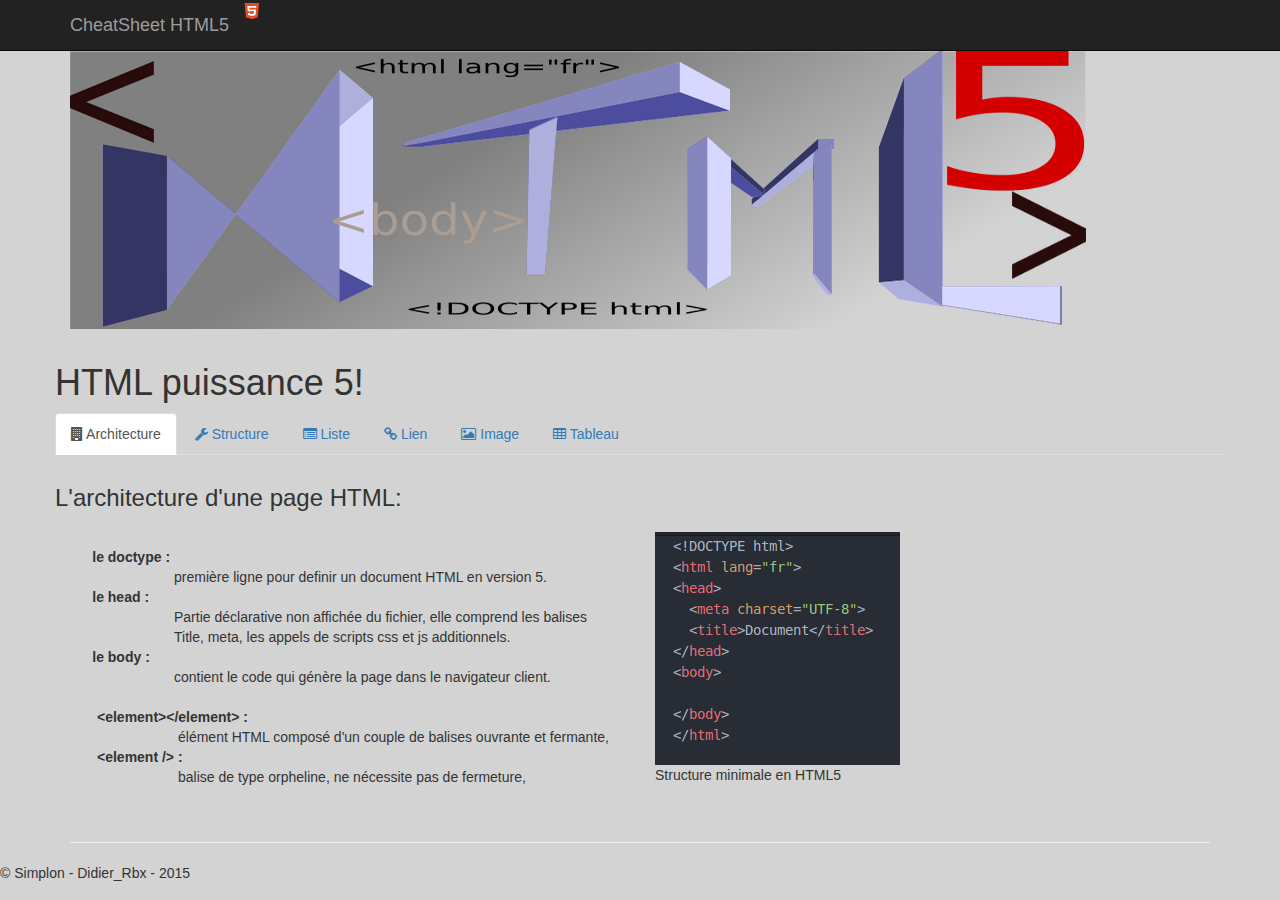
<file: index.html>
<!doctype html>
<!--[if lt IE 7]>      <html class="no-js lt-ie9 lt-ie8 lt-ie7" lang=""> <![endif]-->
<!--[if IE 7]>         <html class="no-js lt-ie9 lt-ie8" lang=""> <![endif]-->
<!--[if IE 8]>         <html class="no-js lt-ie9" lang=""> <![endif]-->
<!--[if gt IE 8]><!-->
<html class="no-js" lang="fr">
<!--<![endif]-->

<head>
  <meta charset="utf-8">
  <meta http-equiv="X-UA-Compatible" content="IE=edge">
  <title>CheatSheet HTML - Bootstrap inside</title>
  <meta name="description" content="">
  <meta name="viewport" content="width=device-width, initial-scale=1">
  <link rel="apple-touch-icon" href="apple-touch-icon.png">
  <!-- favicon HTML5 -->
  <link rel="icon" type="image/png" href="favicon.png" />
  <link rel="stylesheet" href="css/bootstrap.min.css">
  <link rel="stylesheet" href="css/font-awesome.min.css">
  <!--  <link rel="stylesheet" href="css/bootstrap-theme.min.css">  -->
  <link rel="stylesheet" href="css/main.css">

  <script src="js/vendor/modernizr-2.8.3-respond-1.4.2.min.js"></script>
</head>

<body>
  <!--[if lt IE 8]>
            <p class="browserupgrade">You are using an <strong>outdated</strong> browser. Please <a href="http://browsehappy.com/">upgrade your browser</a> to improve your experience.</p>
        <![endif]-->
  <nav class="navbar navbar-inverse navbar-fixed-top">
    <div class="container">
      <div class="navbar-header">

        <a class="navbar-brand " href="#">CheatSheet HTML5 </a>
        <img  src="img/logoHTML.png" alt="Découvrez HTML5" />
      </div>
      <div id="navbar" class="navbar-collapse collapse">

      </div>
      <!--/.navbar-collapse -->
    </div>
  </nav>

  <header class="row">
    <div class="container logo">
      <img class="img-responsive" src="img/enteteHTML5_01.png" alt="cheatSheet_html5" title="Mon logo HTML5">
    </div>
  </header>

  <section class="container content">
    <!-- Example row of columns -->
    <div class="row">
      <!-- .row>.col-xs-12>h1{HTML puissance 5!}+ul.nav.nav-tabs(li*6)  -->
      <div class="row">
        <div class="col-xs-12">
          <h1>HTML puissance 5!</h1>
          <ul class="nav nav-tabs">
            <li class="active"><a href="#Arch" data-toggle="tab"><i class="fa fa-building"></i>
Architecture</a></li>
            <li><a href="#Str" data-toggle="tab"><i class="fa fa-wrench"></i>
Structure</a></li>
            <li><a href="#Lis" data-toggle="tab"><i class="fa fa-list-alt"></i>
Liste</a></li>
            <li><a href="#Lie" data-toggle="tab"><i class="fa fa-link"></i>
Lien</a></li>
            <li><a href="#Ima" data-toggle="tab"><i class="fa fa-picture-o"></i>
Image</a></li>
            <li><a href="#Tab" data-toggle="tab"><i class="fa fa-table"></i>
Tableau</a></li>
          </ul>
          <!--  .tab-content>(#Arch.tab-pane>.row.content.text-center>.col-xs-8+.col-xs-4)*6  -->
          <div class="tab-content">
<!--  / Panneau sur Architecture -->
            <div id="Arch" class="tab-pane active">
              <div class="row content  text-alert">
                <div class="panel-heading">
                  <h3>L'architecture d'une page HTML:</h3>
                </div>
                <div class="col-md-6">
                  <div class="panel-body">
                    <dl class="list-inline">
                      <dt> le doctype :</dt>
                      <dd> première ligne pour definir un document HTML en version 5.</dd>
                      <dt> le head :</dt>
                      <dd> Partie déclarative non affichée du fichier, elle comprend les balises Title, meta, les appels de scripts css et js additionnels.</dd>
                      <dt> le body :</dt>
                      <dd> contient le code qui génère la page dans le navigateur client.</dd>
                    </dl>
                    <dl>
                      <dt>&lt;element&gt;&lt;/element&gt; :</dt>
                      <dd> élément HTML composé d'un couple de balises ouvrante et fermante,
                        <dt>&lt;element /&gt; :</dt>
                        <dd> balise de type orpheline, ne nécessite pas de fermeture,
                    </dl>
                  </div>
                </div>
                <div class="col-md-4">
                  <figure>
                    <img class="img-responsive" src="img/structure_fichier_html.png" alt="Structure_fichier_html" title="structure minimale d'un fichier html" />
                    <figcaption>Structure minimale en HTML5</figcaption>
                  </figure>
                </div>
              </div>
            </div>
<!--  / Panneau sur Architecture -->

<!--  Panneau sur les balises structurantes -->
            <div id="Str" class="tab-pane  str">
              <div class="row content  text-warning">
                <div class="panel-heading">
                  <h3 class="panel-title">Les balises structurantes :</h3>
                </div>
                <div class="col-md-4">
                  <div class="panel-body">
                    <dl class="list-inline">
                      <dt>&lt;header&gt; &lt;/header&gt;:</dt>
                      <dd> délimite une zone d'entête,</dd>
                      <dt>&lt;nav&gt; &lt;/nav&gt;:</dt>
                      <dd> zone regroupant les liens de navigation,</dd>
                      <dt>&lt;section&gt; &lt;/section&gt;:</dt>
                      <dd> délimite une section d'affichage,</dd>
                      <dt>&lt;aside&gt; &lt;/aside&gt;:</dt>
                      <dd> délimite une zone latérale d'affichage,</dd>
                      <dt>&lt;footer&gt; &lt;/footer&gt;:</dt>
                      <dd> délimite une zone de pied de page,</dd>
                    </dl>
                  </div>
                </div>
                <div class="col-md-5">
                  <dl>
                    <dt>&lt;p&gt; &lt;/p&gt;:</dt>
                    <dd> délimite un paragraphe,</dd>
                    <dt>&lt;br/&gt; :</dt>
                    <dd> c'est une
                      <mark title="ne nécessite pas de balise fermante">balise orpheline</mark> qui ajoute un retour à la ligne,</dd>
                    <dt>&lt;hx&gt; &lt;/hx&gt;:</dt>
                    <dd> balises titres, x de 1 à 6 par ordre d'importance. h1 pour le titre principal, h2 pour un sous-titre, etc..
                    </dd>
                    <dt>&lt;em&gt;&lt;/em&gt;:</dt>
                    <dd> mise en valeur faible d'un mot, d'une phrase,</dd>
                    <dt>&lt;strong&gt;&lt;/strong&gt;:</dt>
                    <dd> mise en valeur plus importante,</dd>
                  </dl>
                </div>
                <div class="col-md-3 struc">
                  <img class="img-responsive" src="img/structurePage_HTML5.jpg" alt="Structure d'une page HTML5">
                </div>
              </div>
            </div>
            <div id="Lis" class="tab-pane two ">
              <div class="row content text-primary lis">
                <div class="panel-heading">
                  <h3>Les listes:</h3>
                </div>
                <div class="col-md-8">
                  <div class="panel-body">
                    <div class="row">
                      <div class="col-md-6">
                        <dl>
                          <dt> &lt;ul&gt; &lt;/ul&gt; :</dt>
                          <dd> liste non ordonnée (à puce), </dd>
                          <dt> &lt;ol&gt; &lt;/ol&gt; :</dt>
                          <dd> liste ordonnée (numérotée), </dd>
                        </dl>
                        <p>
                          les éléments des listes ul et ol :
                        </p>
                        <ul>
                          <li>&lt;li&gt;&lt;/li&gt;:</li>
                          <li> délimite un élément de liste ul et ol, </li>
                        </ul>
                      </div>
                      <div class="col-md-4">
                        <dl>
                          <dt>&lt;dl&gt;&lt;/dl&gt;:</dt>
                          <dd> liste descriptive, </dd>
                        </dl>
                        <p>
                          les éléments des listes dl :
                        </p>
                        <ol>
                          <li>&lt;dt&gt;&lt;/dt&gt;: nom de l'élément, </li>
                          <li>&lt;dd&gt;&lt;/dd&gt;: description de l'élément. </li>
                        </ol>
                      </div>
                    </div>
                  </div>
                </div>
              </div>
            </div>
            <div id="Lie" class="tab-pane ">
              <div class="row content  text-alert">
                <div class="panel-heading">
                  <h3>Les liens:</h3>
                </div>
                <div class="col-md-8">
                  <div class="panel-body">
                    <dl class="list-inline">
                      <dt>&lt;a href="http://lien_externe.html"&gt;&lt;/a&gt;:</dt>
                      <dd> lien absolu qui référence un lien externe à la page, </dd>
                      <dt>&lt;a href="[chemin/]ma_page_interne.html"&gt;&lt;/a&gt;:</dt>
                      <dd> lien relatif qui référence un lien interne, </dd>
                      <dt>&lt;a href="#"&gt;&lt;/a&gt;:</dt>
                      <dd> lien vide,</dd>
                      <dt>&lt;a href="#Ancre"&gt;&lt;/a&gt;:</dt>
                      <dd> lien qui référence une ancre de la page en cours, </dd>
                      <dt>&lt;a href="[chemin/]ma_page_interne.html#Ancre"&gt;&lt;/a&gt;:</dt>
                      <dd> lien relatif vers une ancre d'un lien interne, </dd>
                      <dt>&lt;a href="mailto:"monAdresse@mail"&gt;&lt;/a&gt;:</dt>
                      <dd> lien vers une adresse mail,</dd>
                    </dl>
                  </div>
                </div>
                <div class="col-md-4">
                  <dl>
                    <dt>&lt;a href="fic_download.zip"&gt;&lt;/a&gt;:</dt>
                    <dd> lien de téléchargement du fichier fic_download.zip,</dd>
                  </dl>
                  Attributs des liens:

                  <dl>
                    <dt>title :</dt>
                    <dd> affiche une info-bulle au survol de la souris,</dd>
                    <dt>target="_blanck" :</dt>
                    <dd> ouvre le lien dans une nouvelle fenetre, </dd>
                  </dl>
                </div>
              </div>
            </div>

            <div id="Ima" class="tab-pane ">
              <div class="row content  text-warning">
                <div class="panel-heading">
                  <h3>Les images:</h3>
                </div>
                <div class="col-md-5">
                  <div class="panel-body">Trois formats principaux suivant l'usage:
                    <ul>
                      <li>JPEG : format léger adapté aux images,</li>
                      <li>PNG : pour les graphiques hors images, codage en 8 et 24 bits qui n'altère pas la qualité d'image et permet les effets de transparence,</li>
                      <li>GIF : pour les images animées,</li>
                    </ul>
                    <dl>
                      <dt>&lt;img&gt; :</dt>
                      <dd>balise orpheline pour insérer une image,</dd>
                    </dl>
                      <ul>
                        <li> src="chemin": attribut indique l'adresse de l'image</li>
                        <li> alt ="description" : attribut texte alternatif et descriptif de l'image. Apparait lorsque l'image ne peut pas etre affichée,</li>
                        <li> title="message" : affichage infobulle.</li>
                      </ul>
                    <!-- </dl> -->
                  </div>
                </div>
                <div class="col-md-4 jumbotron">
                  Pour une image "lourde", on peut afficher une miniature (thumbnails) et ajouter un lien vers l'image en taille réelle. exemple:
                  <br />&lt;a href="GrandeImage.jpg"&gt; &lt;img src="vignette.png"&gt;
                  <a href="img/simplon_gateaux.jpg">
                    <img class="logoJumbo img-responsive" src="img/htmlCss.png" alt="exemple lien thumbnail" title="Cliquez pour afficher en grand">
                  </a>
                </div>
                <div class="col-md-3">
                  <div class="lesFigures">Les figures:
                    <br/> Les figures sont des éléments qui viennent agrémenter un texte.
                    <br/> Une figure peut prendre la forme d'une image, d'un code source, d'une citation, etc..
                    <p>
                      &lt;figure&gt;&lt;/figure&gt;: balises de création, Attributs des liens:
                      <br/>
                    </p>
                  </div>
                </div>
              </div>
            </div>





            <div id="Tab" class="tab-pane ">
              <div class="row content  text-success">
                <div class="col-md-5">
                  <div class="panel-heading">
                    <h3>Les tableaux:</h3>
                  </div>
                  <div class="panel-body">

                    <dl>
                      <dt>&lt;table&gt; &lt;/table&gt; :</dt>
                      <dd>Balises création de tableau</dd>
                    </dl>
                    <dl>
                      <dt>caption : </dt>
                      <dd>donner une courte légende au tableau,</dd>
                      <dt>&lt;thead&gt;&lt;/thead&gt; :</dt>
                      <dd>pour afficher le nom des colonnes,</dd>
                      <dt>&lt;tbody&gt;&lt;/tbody&gt; :</dt>
                      <dd>corps du tableau avec les cellules contenant les données,</dd>
                      <dt>&lt;tfoot&gt;&lt;/tfoot&gt; :</dt>
                      <dd>footer du tableau,</dd>
                    </dl>
                  </div>
                </div>
                <div class="col-md-6">
                  <img class="img-responsive" src="img/tableau_HTML.jpeg" alt="Structure d'un tableau" title="exemple de tableau">
                </div>
                <div class="col-md-1">
                  <button id="butTab" data-toggle="modal" data-target="#infos" class="btn btn-primary">
                    Visuel
                  </button>
                  <div class="modal" id="infos">
                    <div class="modal-dialog ">
                      <div class=" modal-content ">
                        <div class="modal-header">
                          <button type="button" class="close" data-dismiss="modal">x </button>
                          <h4 class=" modal-title "> Tableaux en HTML5 </h4>
                        </div>
                        <div class=" modal-body ">
                          <img  class="img-responsive" src="img/tableau_html5.png" alt="visuel Structure d'un tableau" title="Affichage du tableau">
                        </div>
                      </div>
                    </div>
                  </div>

                </div>

              </div>
            </div>
          </div>
        </div>
      </div>



    </div>

    <hr>

  </section>
  <!-- /container -->
  <footer>
    <p>&copy; Simplon - Didier_Rbx - 2015</p>
  </footer>
  <script src="//ajax.googleapis.com/ajax/libs/jquery/1.11.2/jquery.min.js"></script>
  <script>
    window.jQuery || document.write('<script src="js/vendor/jquery-1.11.2.min.js"><\/script>')
  </script>

  <script src="js/vendor/bootstrap.min.js"></script>

  <script src="js/main.js"></script>
</body>

</html>
</file>
<file: css/main.css>
/* ==========================================================================
   Author's custom styles
   ========================================================================== */
body { background-color: lightgray;}
.logo { display: none; }
.struc { max-width: 20em; height: auto;}
.col-xs-12 { margin-top: 3.5em;}
.logoJumbo  { display: block; width: 10em; height: auto; margin: 1.5 auto 1.5;}
/* marge des elements de tableaux dl */
dt{ margin-left: 5%;}
dd{  margin-left: 20%;}
/* Affichage du logo au dessus du format tab */
@media screen and (min-width: 768px) {
  .logo { display: block; margin: 3.5em auto .5em }
  .col-xs-12 { margin-top: .5em;}
}
</file>
